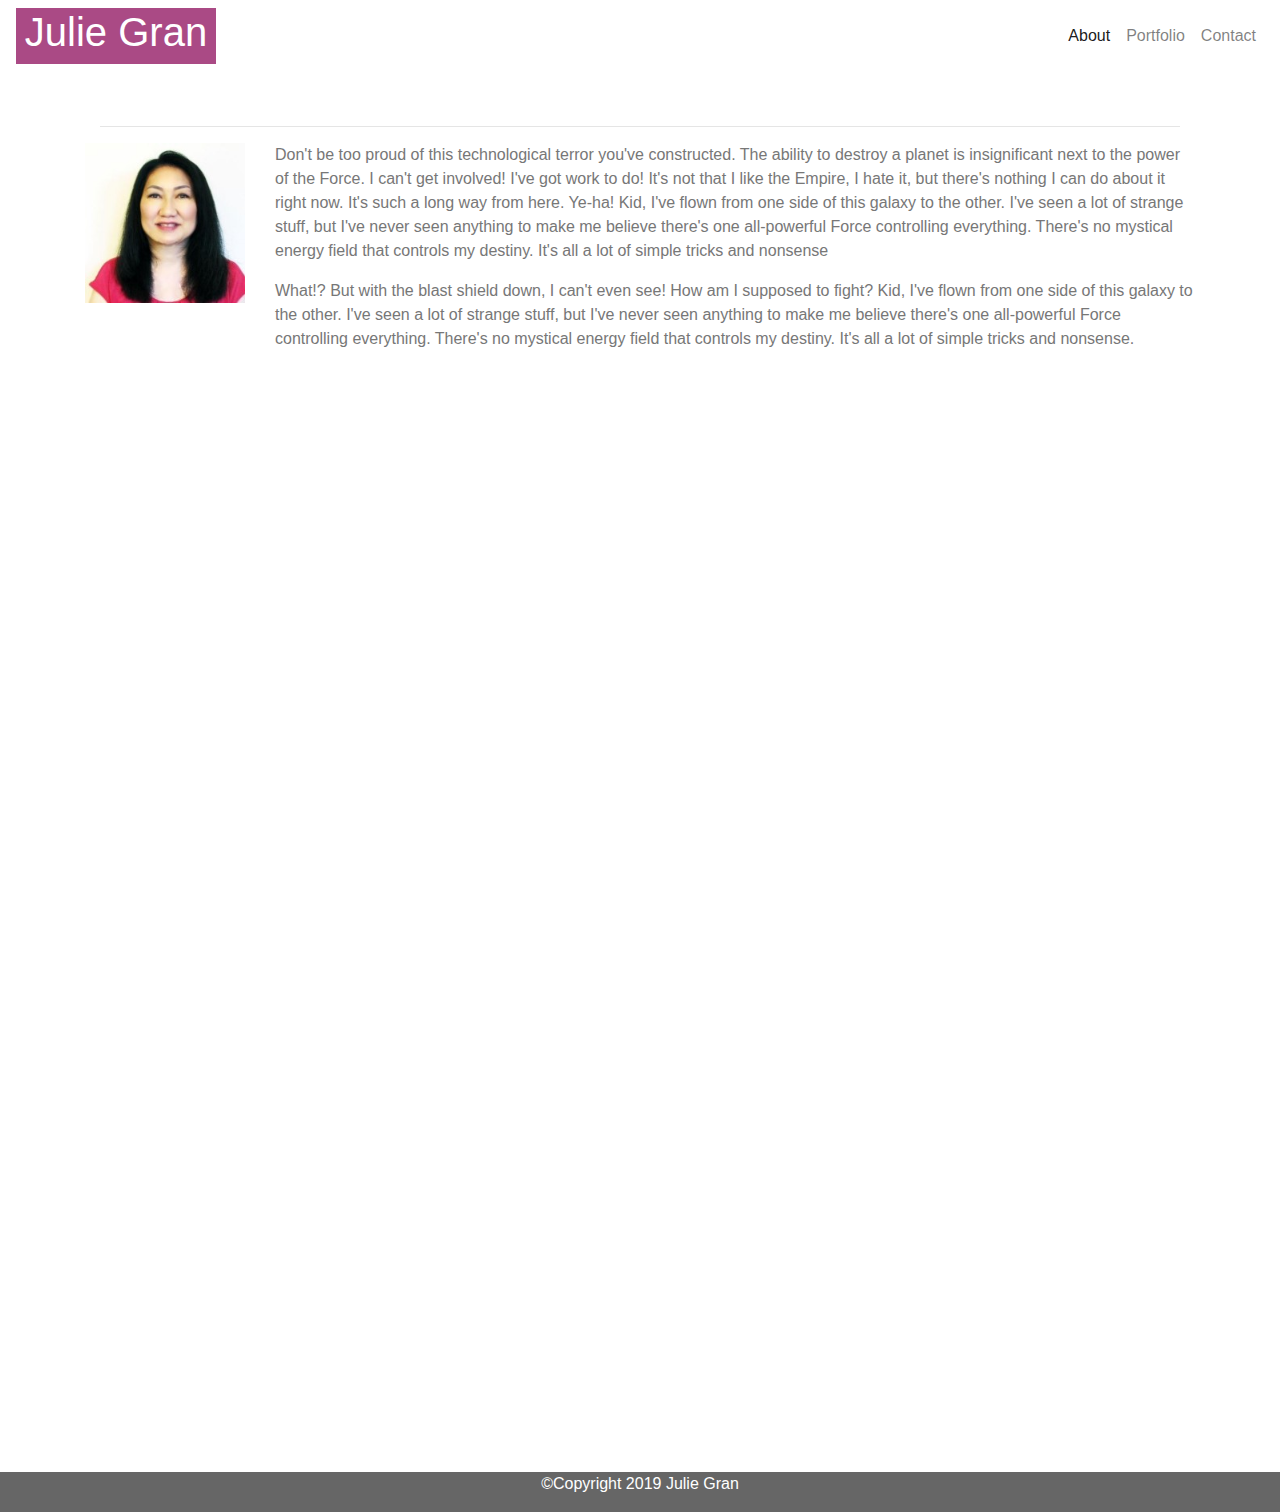
<file: aboutme.html>
<!DOCTYPE html>
<html lang="en-us">

<head>
  <meta charset="UTF-8">
  <!-- <meta name="viewport" content="width=device-width, initial-scale=1.0"> -->
  <meta name="viewport" content="width=device-width, initial-scale=1, shrink-to-fit=no">
  <title>Julie Gran Portfolio</title>
  <!-- Comment out each stylesheet to get the one you'd like to see -->
  <!-- <link rel="stylesheet" type="text/css" href="css/reset.css"> -->
  <link rel="stylesheet" href="https://stackpath.bootstrapcdn.com/bootstrap/4.3.1/css/bootstrap.min.css" integrity="sha384-ggOyR0iXCbMQv3Xipma34MD+dH/1fQ784/j6cY/iJTQUOhcWr7x9JvoRxT2MZw1T" crossorigin="anonymous">
  <link rel="stylesheet" type="text/css" href="css/style.css">
  
</head>

<body>
    <!-- <div class="header-wrapper"> -->
      <!-- <div class="d-flex justify-content-between"> -->
      <!-- <div id = "header"> -->
      <nav class="navbar navbar-expand-lg navbar-light" style="background-color: #ffffff;">
        <div id="name">
            <h1>Julie Gran</h1>
        </div>
          <!-- <a class="navbar-brand" href="#">Navbar</a> -->
        <!-- <div id="links"></div> -->
          <button class="navbar-toggler" type="button" data-toggle="collapse" data-target="#navbarNav" aria-controls="navbarNav" aria-expanded="false" aria-label="Toggle navigation">
            <span class="navbar-toggler-icon"></span>
          </button>
          <div class="collapse navbar-collapse justify-content-end" id="navbarNav">
            <ul class="navbar-nav">
              <li class="nav-item active">
                <a class="nav-link" href="index.html">About <span class="sr-only">(current)</span></a>
              </li>
              <li class="nav-item">
                <a class="nav-link" href="portfolio.html">Portfolio</a>
              </li>
              <li class="nav-item">
                <a class="nav-link" href="contact.html">Contact</a>
              </li>
              
            </ul>
          </div>
        </div><!--Links container-->
      </nav>
      <!-- </div>end header -->
    <!-- </div>end header-wrapper -->
                
    <div class = "content">
    <!-- <div class="content with-margin"> -->
      <div class="container">
      <!-- <div class = "content"> -->
        <div id="aboutme-wrapper">
          
            <div class="row d-flex justify-content-center"><!--Main Section-->
          <!-- <div id="aboutme-wrapper">  -->
           </div class = row><!--About Me Section-->
              <div class ="col-md 12 col-12">
                <h2>About Me</h2>
                <hr>
              </div>
            <div class = row>
              <div class = "col-md-2 col-12">
                  <!-- <div class="content with-margin"> -->
                  <image src = "assets/images/mypic.jfif" class="img-fluid" width="200px" height="200px" alt="pic"></image>
                <!-- </div> Margin div -->
              </div>

              <div class = "col-md-10 col-12"><!--about me text-->
                  <!-- <div class="content with-margin"> -->
                    <p>
                        Don't be too proud of this technological terror you've constructed. The ability to destroy a planet is insignificant next to the power of the Force. I can't get involved! I've got work to do! It's not that I like the Empire, I hate it, but there's nothing I can do about it right now. It's such a long way from here.
                        Ye-ha! Kid, I've flown from one side of this galaxy to the other. I've seen a lot of strange stuff, but I've never seen anything to make me believe there's one all-powerful Force controlling everything. There's no mystical energy field that controls my destiny. It's all a lot of simple tricks and nonsense
                      </p>
                    <p>
                        What!? But with the blast shield down, I can't even see! How am I supposed to fight? Kid, I've flown from one side of this galaxy to the other. I've seen a lot of strange stuff, but I've never seen anything to make me believe there's one all-powerful Force controlling everything. There's no mystical energy field that controls my destiny. It's all a lot of simple tricks and nonsense. 
                    </p>
                 <!-- </div><!Margin div-->
              </div> <!--about me text end col 2-->
            </div><!--end row 2  -->
          </div><!--End About Me Outer Row-->
        </div><!--End About Me Wrapper Section-->
       </div> 
     <!-- </div>End Main Section -->

        
        <!-- Begin Footer Row-->
        <div class="footer">
          <div class="row d-flex justify-content-center" style="background-color: #666666;">
            <!-- <div class="footer"> -->
              <div class ="col-12">
                    <p class="text-center footer-block" style= "color:white;">&copy;Copyright 2019 Julie Gran</p>
                </div>
            <!-- </div> -->
        </div><!--End footer-->
        </div> <!--End Footer Row-->

     </div><!--End Container-->

        
      
    
      </div>
      <script src="https://code.jquery.com/jquery-3.3.1.slim.min.js" integrity="sha384-q8i/X+965DzO0rT7abK41JStQIAqVgRVzpbzo5smXKp4YfRvH+8abtTE1Pi6jizo" crossorigin="anonymous"></script>
    <script src="https://cdnjs.cloudflare.com/ajax/libs/popper.js/1.14.7/umd/popper.min.js" integrity="sha384-UO2eT0CpHqdSJQ6hJty5KVphtPhzWj9WO1clHTMGa3JDZwrnQq4sF86dIHNDz0W1" crossorigin="anonymous"></script>
    <script src="https://stackpath.bootstrapcdn.com/bootstrap/4.3.1/js/bootstrap.min.js" integrity="sha384-JjSmVgyd0p3pXB1rRibZUAYoIIy6OrQ6VrjIEaFf/nJGzIxFDsf4x0xIM+B07jRM" crossorigin="anonymous"></script>
    </body>
    </html>
</file>
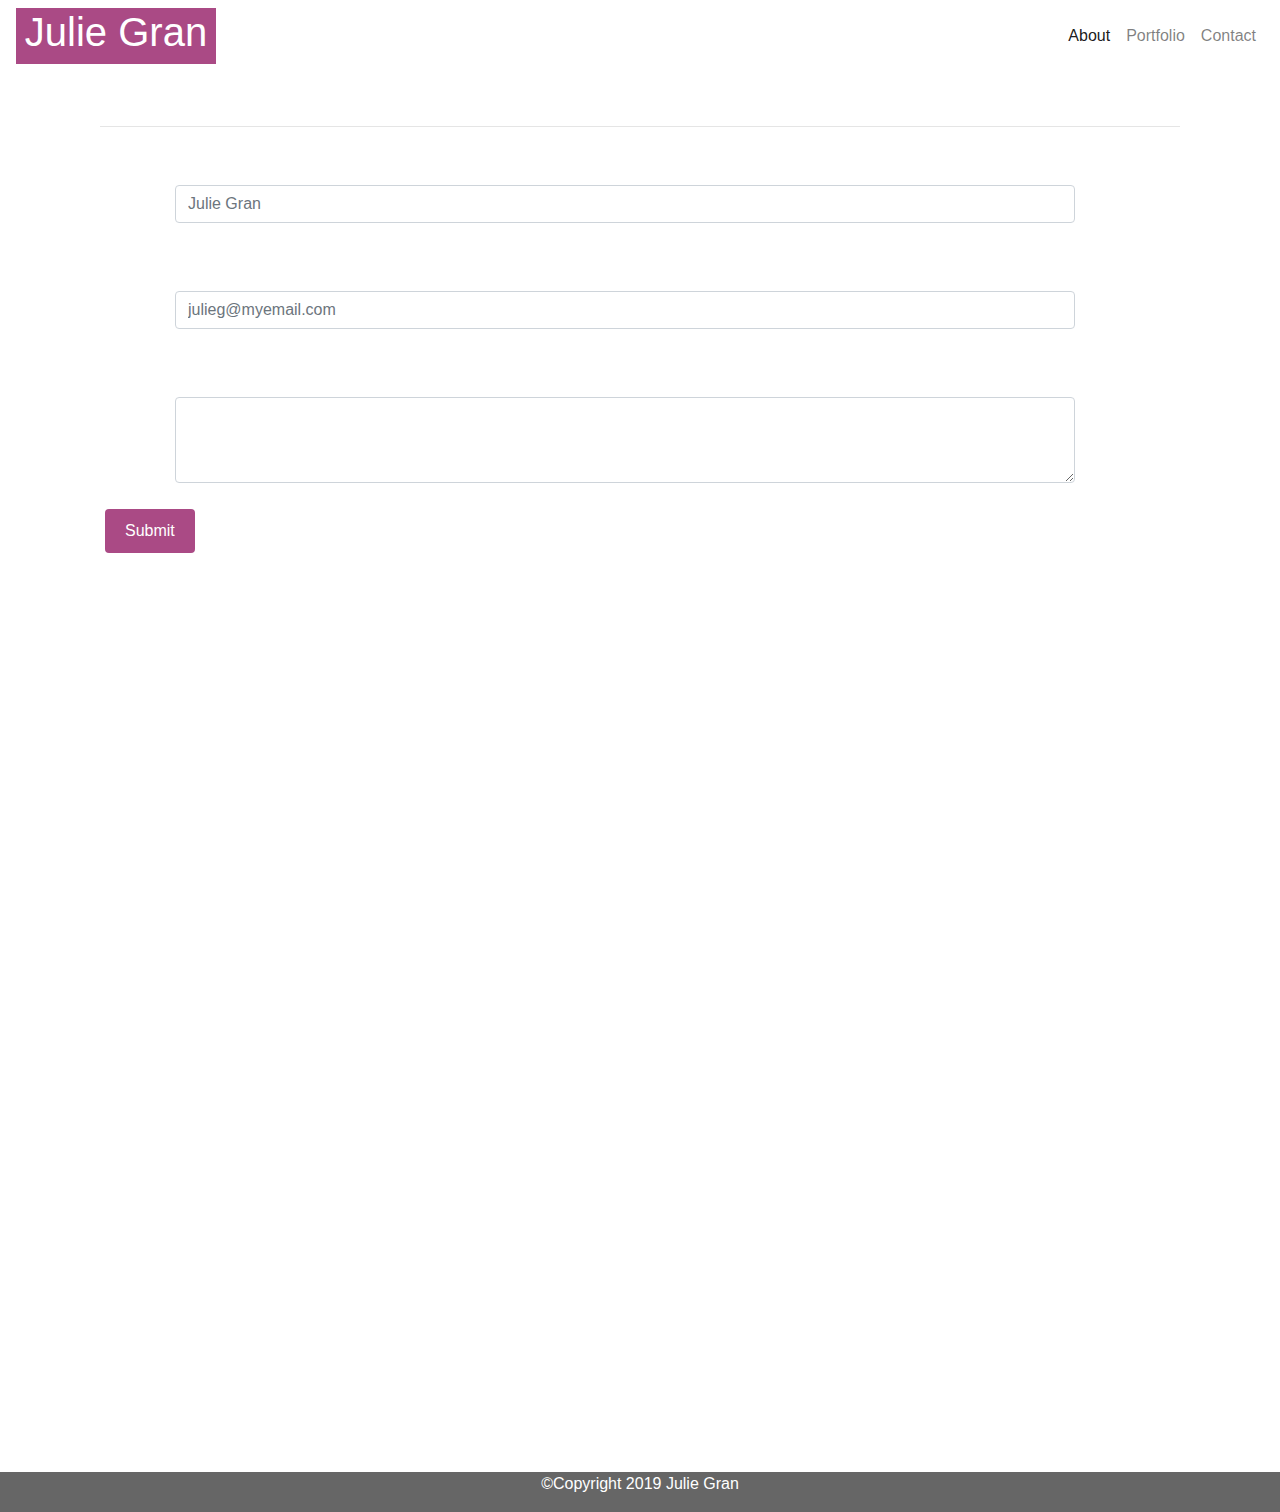
<file: contact.html>
<!DOCTYPE html>
<html lang="en-us">

<head>
  <meta charset="UTF-8">
  <!-- <meta name="viewport" content="width=device-width, initial-scale=1.0"> -->
  <meta name="viewport" content="width=device-width, initial-scale=1, shrink-to-fit=no">
  <title>Julie Gran Portfolio-Bootstrap Edition</title>
  <!-- Comment out each stylesheet to get the one you'd like to see -->
  <!-- <link rel="stylesheet" type="text/css" href="css/reset.css"> -->
  <link rel="stylesheet" type="text/css" href="css/style.css">
  <link rel="stylesheet" href="https://stackpath.bootstrapcdn.com/bootstrap/4.3.1/css/bootstrap.min.css" integrity="sha384-ggOyR0iXCbMQv3Xipma34MD+dH/1fQ784/j6cY/iJTQUOhcWr7x9JvoRxT2MZw1T" crossorigin="anonymous">
  
</head>

<body>
    <!-- <div class="header-wrapper"> -->
      <!-- <div class="d-flex justify-content-between"> -->
      <!-- <div id = "header"> -->
        <nav class="navbar navbar-expand-lg navbar-light" style="background-color: #ffffff;">
          <div id="name">
              <h1>Julie Gran</h1>
          </div>
            <!-- <a class="navbar-brand" href="#">Navbar</a> -->
          <!-- <div id="links"></div> -->
            <button class="navbar-toggler" type="button" data-toggle="collapse" data-target="#navbarNav" aria-controls="navbarNav" aria-expanded="false" aria-label="Toggle navigation">
              <span class="navbar-toggler-icon"></span>
            </button>
            <div class="collapse navbar-collapse justify-content-end" id="navbarNav">
              <ul class="navbar-nav">
                <li class="nav-item active">
                  <a class="nav-link" href="index.html">About <span class="sr-only">(current)</span></a>
                </li>
                <li class="nav-item">
                  <a class="nav-link" href="portfolio.html">Portfolio</a>
                </li>
                <li class="nav-item">
                  <a class="nav-link" href="contact.html">Contact</a>
                </li>
                
              </ul>
            </div>
          </div><!--Links container-->
        </nav>
        <!-- </div>end header -->
      <!-- </div>end header-wrapper -->
                
    <div class = "content">
    <!-- <div class="content with-margin"> -->
      <div class="container">
      <!-- <div class = "content"> -->
        <div id="aboutme-wrapper">
          
            <div class="row d-flex justify-content-center"><!--Main Section-->
          <!-- <div id="aboutme-wrapper"> -->
           </div class = row><!--About Me Section-->
              <div class ="col-12">
                <h2>Contact</h2>
                <hr>
              </div>
            <div class = row>
              <div class = "col-lg-12">
                <form>
                  <div class = "row d-flex justify-content-center col-12">
                      <div class="form-group">
                        <label for="emailName">Name</label>
                        <input type="email" class="form-control" id="email-name" aria-describedby="emailHelp" placeholder="Julie Gran">
                        <!-- <small id="emailHelp" class="form-text text-muted">We'll never share your email with anyone else.</small> -->
                    </div>
                  </div>
                  <div class = "row d-flex justify-content-center col-12">
                    <div class="form-group">
                        <label for="exampleInputEmail1">Email</label>
                        <input type="email" class="form-control" id="exampleInputEmail1" aria-describedby="emailHelp" placeholder="julieg@myemail.com">
                    </div>
                  </div>
                  <div class = "row d-flex justify-content-center col-12">
                    <div class="form-group">
                      <label for="exampleFormControlTextarea1">Message</label>
                      <textarea class="form-control" id="exampleFormControlTextarea1" rows="3"></textarea>
                    </div>
                  </div>
                  <div class = "row d-flex justify-content-left col-12">
                    <button type="submit" class="btn">Submit</button>
                  </div>
                </form>
                <!-- </form> -->
                
              </div>
            </div> <!--End Row 2-->
             
              </div> <!--about me text end col-->
            </div><!--??-->
          </div><!--End About Me wrapper-->
        </div><!--End About Me Section-->
      <!-- </div> -->
     </div><!--End Main Section-->

        
        <!-- Begin Footer Row-->
        <div class="footer">
          <div class="row justify-content-md-center" style="background-color: #666666;">
            <!-- <div class="footer"> -->
              <div class ="col-12">
                    <p class="text-center" style= "color:white;">&copy;Copyright 2019 Julie Gran</p>
                </div>
            <!-- </div> -->
        </div><!--End footer-->
        </div> <!--End Footer Row-->

     </div><!--End Container-->

        
      
    
      </div>
      <script src="https://code.jquery.com/jquery-3.3.1.slim.min.js" integrity="sha384-q8i/X+965DzO0rT7abK41JStQIAqVgRVzpbzo5smXKp4YfRvH+8abtTE1Pi6jizo" crossorigin="anonymous"></script>
    <script src="https://cdnjs.cloudflare.com/ajax/libs/popper.js/1.14.7/umd/popper.min.js" integrity="sha384-UO2eT0CpHqdSJQ6hJty5KVphtPhzWj9WO1clHTMGa3JDZwrnQq4sF86dIHNDz0W1" crossorigin="anonymous"></script>
    <script src="https://stackpath.bootstrapcdn.com/bootstrap/4.3.1/js/bootstrap.min.js" integrity="sha384-JjSmVgyd0p3pXB1rRibZUAYoIIy6OrQ6VrjIEaFf/nJGzIxFDsf4x0xIM+B07jRM" crossorigin="anonymous"></script>
    </body>
    </html>
</file>
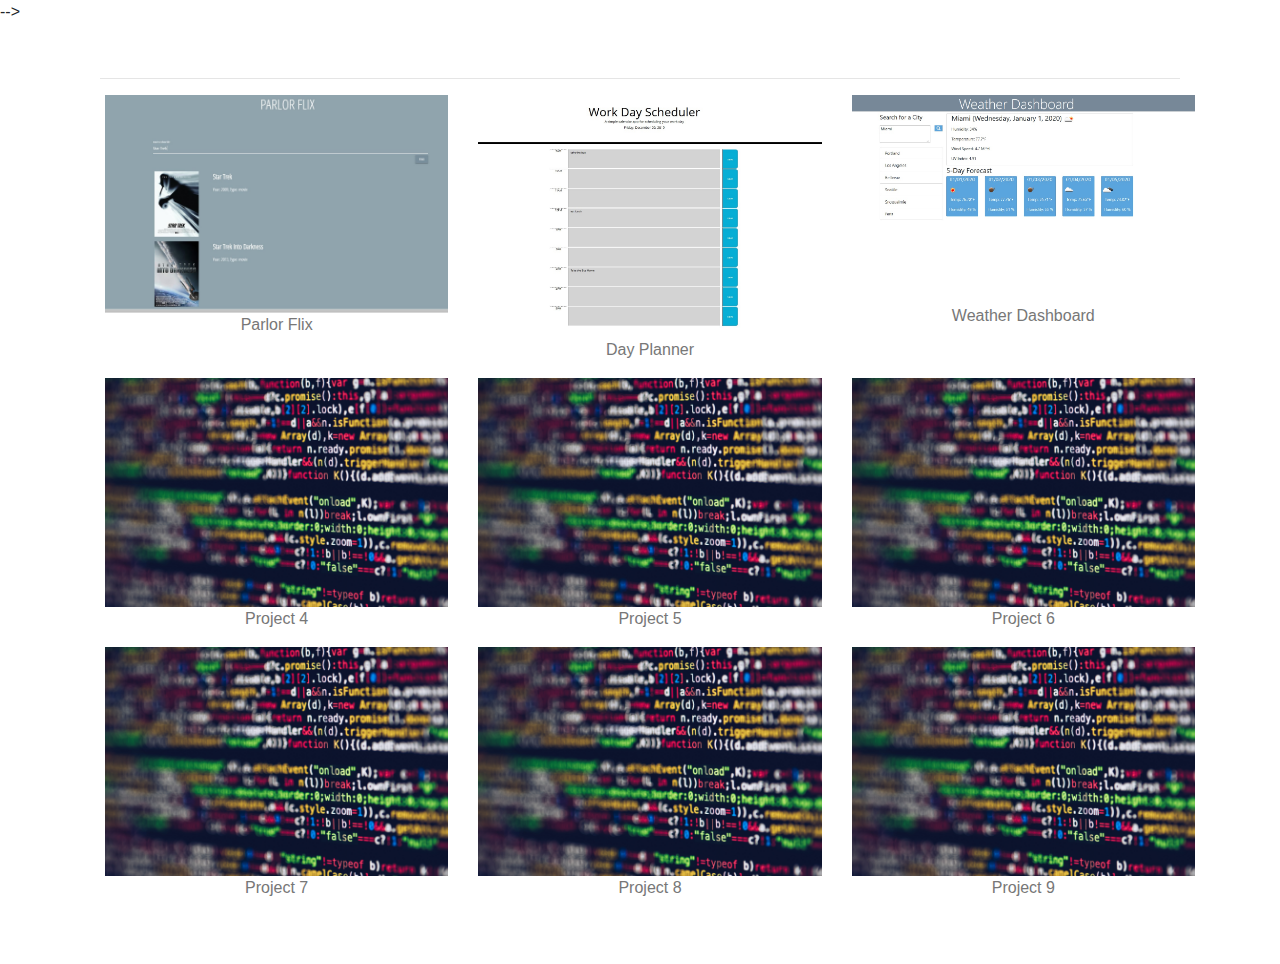
<file: portfolio.html>
<!DOCTYPE html>
<html lang="en-us">

<head>
  <meta charset="UTF-8">
  <!-- <meta name="viewport" content="width=device-width, initial-scale=1.0"> -->
  <meta name="viewport" content="width=device-width, initial-scale=1, shrink-to-fit=no">
  <title>Julie Gran Portfolio</title>
  <!-- Comment out each stylesheet to get the one you'd like to see -->
  <!-- <link rel="stylesheet" type="text/css" href="css/reset.css"> -->
  
  <link rel="stylesheet" href="https://stackpath.bootstrapcdn.com/bootstrap/4.3.1/css/bootstrap.min.css" integrity="sha384-ggOyR0iXCbMQv3Xipma34MD+dH/1fQ784/j6cY/iJTQUOhcWr7x9JvoRxT2MZw1T" crossorigin="anonymous">
  <link rel="stylesheet" type="text/css" href="css/style.css">
</head>

<body>
    <!-- <div class="header-wrapper"> -->
      <!-- <div class="d-flex justify-content-between"> -->
      <!-- <div id = "header"> -->
        <!-- <nav class="navbar navbar-expand-lg navbar-light" style="background-color: #ffffff;">
          <div id="name">
              <h1>Julie Gran</h1>
          </div>
            <a class="navbar-brand" href="#">Navbar</a>
          <div id="links"></div>
          - <button class="navbar-toggler" type="button" data-toggle="collapse" data-target="#navbarNav" aria-controls="navbarNav" aria-expanded="false" aria-label="Toggle navigation">
              <span class="navbar-toggler-icon"></span>
            </button>
            <div class="collapse navbar-collapse justify-content-end" id="navbarNav">
              <ul class="navbar-nav">
                <li class="nav-item active">
                  <a class="nav-link" href="index.html">About <span class="sr-only">(current)</span></a>
                </li>
                <li class="nav-item">
                  <a class="nav-link" href="portfolio.html">Portfolio</a>
                </li>
                <li class="nav-item">
                  <a class="nav-link" href="contact.html">Contact</a>
                </li>
                
              </ul>
            </div>
          </div><!Links container-->
        <!-- </nav> --> -->
                     
    <div class = "content">
    <!-- <div class="content with-margin"> -->
      <div class="container">
      <!-- <div class = "content"> -->
        <div id="aboutme-wrapper">
          
            <div class="row d-flex justify-content-center"><!--Main Section-->
           <!-- <div id="aboutme-wrapper">  -->
           </div class = row><!--About Me Section  Row 1 - Col 1-->
              <div class ="col-12">
                <h2>Portfolio</h2>
                <hr>
              </div>
            <div class ="grid">
              <div class="row"> <!--Row 1-->
                  <div class="col-md-4 col-12">
                    <img src="assets/images/parlorflix.jpg"class="img-fluid">
                    <p class="text-center">Parlor Flix</p>                  
                  </div>
                  <div class="col-md-4 col-12">
                    <img src="assets/images/dayplanner.jpg"class="img-fluid">
                    <p class="text-center">Day Planner</p>
                  </div>
                  <div class="col-md-4 col-12"><img src="assets/images/weatherdashboard.jpg"class="img-fluid">
                    <p class="text-center">Weather Dashboard</p>
                  </div>

              </div> <!--end Row 1-->

              <div class="row">
                <div class="col-md-4 col-12">
                    <img src="assets/images/projectimage.jpg"class="img-fluid">
                    <p class="text-center">Project 4</p>
                                              
                  </div>
                  <div class="col-md-4 col-12">
                    <img src="assets/images/projectimage.jpg"class="img-fluid">
                    <p class="text-center">Project 5</p>                       
                  </div>
                  <div class="col-md-4 col-12">
                    <img src="assets/images/projectimage.jpg"class="img-fluid">
                    <p class="text-center">Project 6</p></div>
              </div> <!--end Row 2-->

              <div class="row">
                  <div class="col-md-4 col-12">
                    <img src="assets/images/projectimage.jpg"class="img-fluid">
                    <p class="text-center">Project 7</p>                      
                  </div>
                  <div class="col-md-4 col-12">
                    <img src="assets/images/projectimage.jpg"class="img-fluid">
                    <p class="text-center">Project 8</p>                     
                    </div>
                    <div class="col-md-4 col-12"><img src="assets/images/projectimage.jpg"class="img-fluid">
                      <p class="text-center">Project 9</p>
                    </div>
              </div> <!--end Row 3-->
            </div><!--End Grid Wrapper-->
                  
           </div><!--End About Me wrapper-->
        </div><!--End About Me Section - Row 1-->
      <!-- </div>  -->
     </div><!--End Main Section-->

        
        <!-- Begin Footer Row-->
    
          <div class="row d-flex justify-content-center">
          
            <div class ="col-12">
              <p class="text-center" style= "color:white;">&copy;Copyright 2019 Julie Gran</p>
           </div>
           
        </div> <!--End Footer Row-->

     </div><!--End Container-->

        
      
    
      </div>
      <script src="https://code.jquery.com/jquery-3.3.1.slim.min.js" integrity="sha384-q8i/X+965DzO0rT7abK41JStQIAqVgRVzpbzo5smXKp4YfRvH+8abtTE1Pi6jizo" crossorigin="anonymous"></script>
    <script src="https://cdnjs.cloudflare.com/ajax/libs/popper.js/1.14.7/umd/popper.min.js" integrity="sha384-UO2eT0CpHqdSJQ6hJty5KVphtPhzWj9WO1clHTMGa3JDZwrnQq4sF86dIHNDz0W1" crossorigin="anonymous"></script>
    <script src="https://stackpath.bootstrapcdn.com/bootstrap/4.3.1/js/bootstrap.min.js" integrity="sha384-JjSmVgyd0p3pXB1rRibZUAYoIIy6OrQ6VrjIEaFf/nJGzIxFDsf4x0xIM+B07jRM" crossorigin="anonymous"></script>
    </body>
    </html>
</file>
<file: css/style.css>
/* 
<!--BootStrap Portfolio CSS--> */

body, html {
  height: 100%;
}

.home-container{
  margin: 0 auto;
  font-family: 'Arial', 'Helvetica Neue', Helvetica, sans-serif;
  background: url(../assets/images/unsplash3.jpg) no-repeat; 
  background-size: cover; 
  margin: 0 auto;
  height: 800px;
  margin-bottom: 0px;
  /* height: vh; */


/* .parallax {
  /* The image used */
   /* Set a specific height */
  /* height: 500px; */

  /* Create the parallax scrolling effect */
  /* background-attachment: fixed; */
  /* background-position: center; */
  background-repeat: no-repeat;
  /* background-size: cover; */
} 

/* .port-hover:hover {
  /* background: #FF00FF; */
  /* height: 50px; */
/* } */ 

.icon-row i{
  display:flex;
  align-content: space-between;
  color: white;
  margin: 10px;
}
  .header-wrapper{
    border-bottom: 1px solid #777777;
    scroll-margin-bottom: 0px;
  }

  #header{
    display: flex;
    align-content: space-between;
  }

  #name{
    display: flex;
    justify-content: center;
    background: #aa4a85;
    width: 200px;
    color: #ffffff;
 }

  #aboutme-wrapper{
    /* background: #ffffff; */
    color: white;
    
  }

  .aboutme-wrapper2{
    background:transparent;
    /* padding-top: 300px; */
     margin-top: 50px; 
  }


  .aboutme-wrapper{
    background: white;
    /* width:80%; */
  }
  
  .subtitle{
    color: white;
  }

  .about-title{
    width:100%;
    background: white;
    margin: 0;

  }

  .aboutme-box{
    /* margin: 100px 50px 50px 50px; */
     background-color: white; 
    /* border: 1px black; */
    padding: 50px;

  }


  .aboutme-box p{
    margin-left: 100px;
    
  }

  .aboutme-box img{
   float: left;
    border-radius: 50%;
  }
   

  .aboutme-box em{
    font-weight: bold;
    margin-top: 100px;
  }


  #about-text{
    margin-left: 50px;
    /* background: white; */
    /* border-top: 1px solid #777777 ; */
    /* color: #777777; */
    color:#777777;
  }

  .content{ 
    /* background: url(../assets/images/unsplash3.jpg) no-repeat; 
    background-size: cover; 
    margin: 0 auto; */

    /* background-attachment: fixed; */
    /* padding-bottom: 70px; */
    /* padding-top: 90px; */
    font-family:'Arial', 'Helvetica Neue', Helvetica, sans-serif;
    min-height: 100vh;  
  } 

  .content-port{
    min-height: 100vh;
  }

  .name-title{
    padding: 400px 0px 0px 0px;
    color: white;
  }

  .head-title{
    padding: 50px 0px 0px 100px;
    background: white;
  }

  .navbarNav {
      display: flex;
      align-content: space-between;
  }

 .port-content{
  min-height: 100vh; 
 }

  
  .form-group{
    width: 920px;
    padding: 10px;
  }

  button[type=submit] {
    background-color: #aa4a85;
    color: #ffffff;
    padding: 10px 20px;
    border: none;
    cursor: pointer;
    margin-left: 20px;
  }
 

  .footer{
    color: #ffffff;
    /* font-family:'Arial', 'Helvetica Neue', Helvetica, sans-serif; */
    /* border-top: 8px solid  #aa4a85; */
     margin-top: 500px; 
       bottom: 0;
      width: 100%;
      /* position: absolute; */
      position: relative;
      height: height-footer;
        /* .footer-block {
        margin: 20px 0;
      } */
    }

    .footer2{
      color:#777777 ;
      /* font-family:'Arial', 'Helvetica Neue', Helvetica, sans-serif; */
      /* border-top: 8px solid  #aa4a85; */
       margin-top: 500px; 
         bottom: 0;
        width: 100%;
        /* position: absolute; */
        position: relative;
        height: height-footer;
          /* .footer-block {
          margin: 20px 0;
        } */
      }

    
  .grid{
    /* display: flex; */
    flex-wrap: wrap;
    align-items: center;
    flex-direction: row;
    padding-left: 20px;
     }
  
    /* .grid p{
      position: absolute;
      /* text-align: center; */
      /* position: absolute;
      top: 70%;
      color: white;
      background: #9b3172;
      width: 300px;
      height: 30px;
      margin-left: 50px;
    } */ 

  
  
  /* .grid img {
    margin-top: 8px;
    /* vertical-align: middle; */
    /* width: 100%; */
    /* margin-left: 50px;
    max-width: 300px;
    max-height: 241px;
    border: 1px #777777;
  }
   */ 

  h1,h2,h3,h4,h5,h6{
    font-family:'Arial', 'Helvetica Neue', Helvetica, sans-serif;
  }
  
  a:link {
    color:#777777;
    text-decoration: none;
  }
  
  /* visited link */
  a:visited {
    color:#777777;
    text-decoration: none;
  }
  
  /* mouse over link */
  a:hover {
    color:  #aa4a85;
    text-decoration: none;
  }
  
  /* selected link */
  a:active {
    color:#777777;
    text-decoration: none;
  }
  
  p{
    color:#777777;
  }

  .with-margin {
    margin-bottom: 20px;
  }

  .card a{
    margin: 60px;
    }

    .card img{
      /* width :30rem; */
      height: 20rem;
      border: 1px #777777;
    }
  .card{
    width: 30rem;
    box-shadow: 5px 3px 8px grey;
}
  
  img.card-img-top{
     border-bottom: 1px solid #777777;
     
  }
</file>
